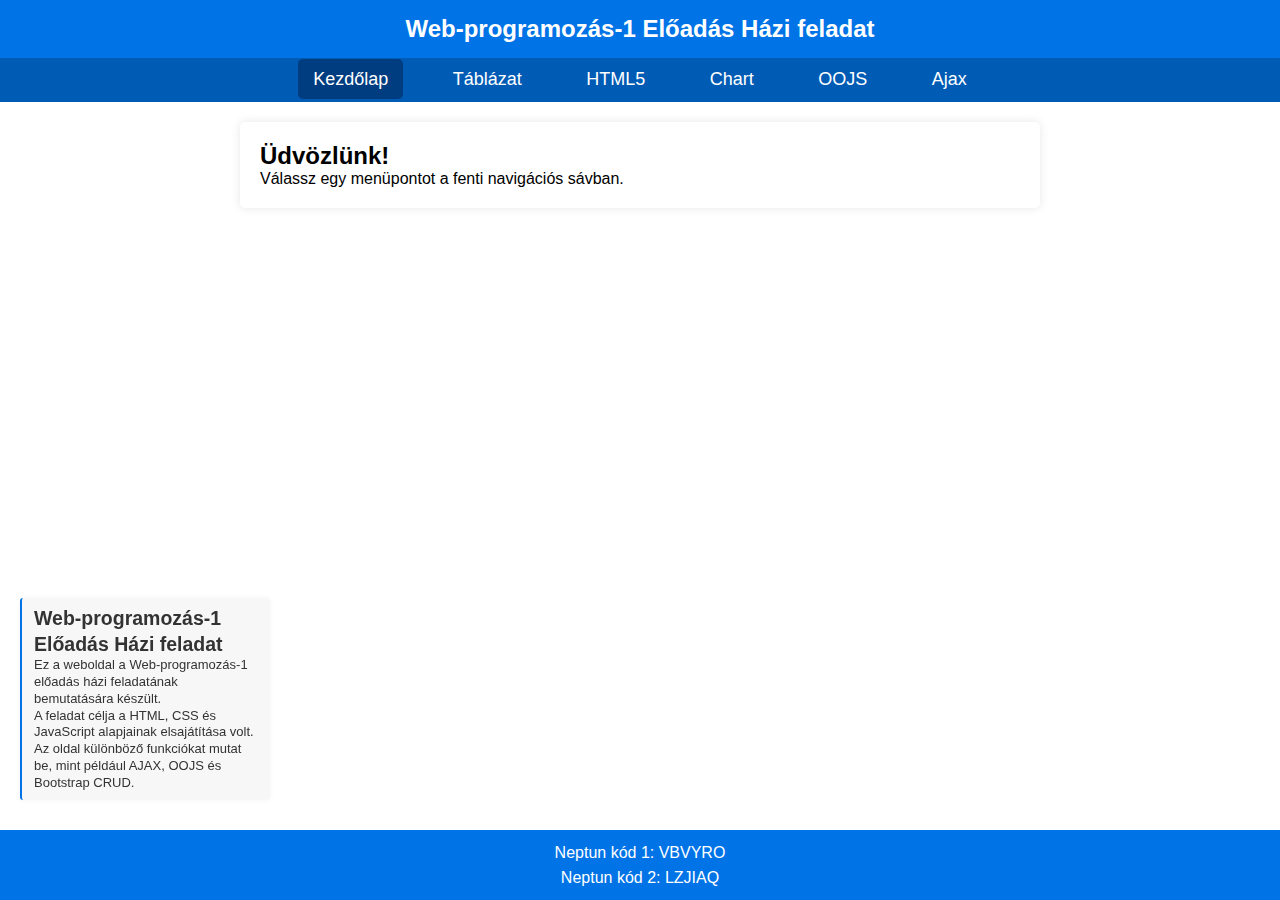
<file: templates/index.html>
<!DOCTYPE html>
<html lang="en">

<head>
    <meta charset="UTF-8">
    <meta name="viewport" content="width=device-width, initial-scale=1.0">
    <title>Web-prog-1-házi</title>
    <link rel="stylesheet" href="style/styles.css">
</head>

<body>
    <header>
        <h1>Web-programozás-1 Előadás Házi feladat</h1>
    </header>
    <nav>
        <ul>
            <li><a href="index.html" class="active">Kezdőlap</a></li>
            <li><a href="table.html">Táblázat</a></li>
            <li><a href="html5.html">HTML5</a></li>
            <li><a href="chart.html">Chart</a></li>
            <li><a href="oojs.html">OOJS</a></li>
            <li><a href="ajax.html">Ajax</a></li>
        </ul>
    </nav>

    <div class="content">
        <h2>Üdvözlünk!</h2>
        <p>Válassz egy menüpontot a fenti navigációs sávban.</p>
    </div>

    <aside>
        <h2>Web-programozás-1 Előadás Házi feladat</h2>
        <p>Ez a weboldal a Web-programozás-1 előadás házi feladatának bemutatására készült.</p>
        <p>A feladat célja a HTML, CSS és JavaScript alapjainak elsajátítása volt.</p>
        <p>Az oldal különböző funkciókat mutat be, mint például AJAX, OOJS és Bootstrap CRUD.</p>
    </aside>

    <footer>
        <p>Neptun kód 1: VBVYRO</p>
        <p>Neptun kód 2: LZJIAQ</p>
    </footer>
</body>

</html>
</file>
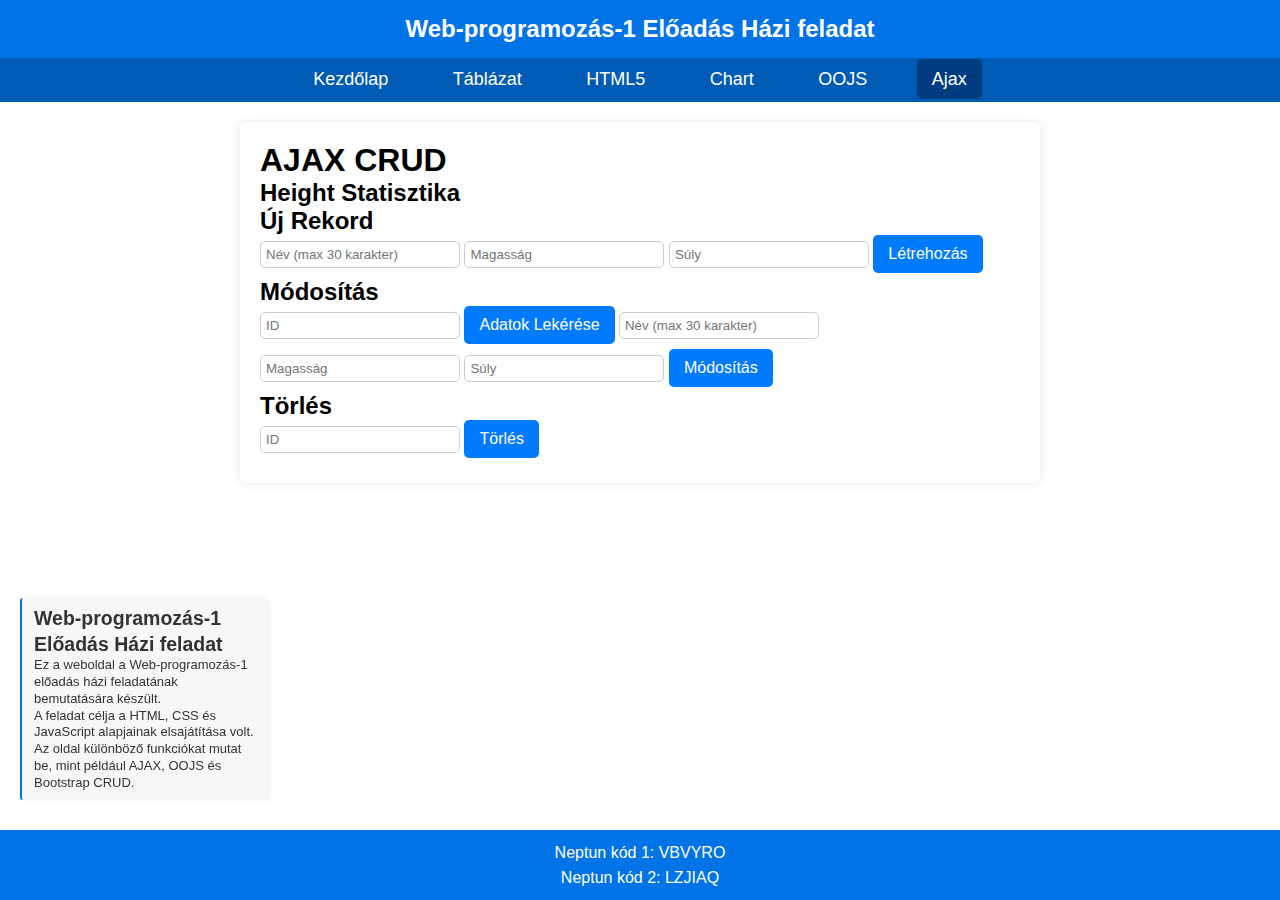
<file: templates/ajax.html>
<!DOCTYPE html>
<html lang="hu">

<head>
    <meta charset="UTF-8">
    <meta name="viewport" content="width=device-width, initial-scale=1.0">
    <title>AJAX CRUD</title>
    <script src="scripts/ajax.js" defer></script>
    <link rel="stylesheet" href="style/styles.css">
</head>

<body>
    <header>
        <h1>Web-programozás-1 Előadás Házi feladat</h1>
    </header>
    <nav>
        <ul>
            <li><a href="index.html">Kezdőlap</a></li>
            <li><a href="table.html">Táblázat</a></li>
            <li><a href="html5.html">HTML5</a></li>
            <li><a href="chart.html">Chart</a></li>
            <li><a href="oojs.html">OOJS</a></li>
            <li><a href="ajax.html" class="active">Ajax</a></li>
        </ul>
    </nav>
    <div class="content">
        <h1>AJAX CRUD</h1>
        <div id="readDiv"></div>
        <h2>Height Statisztika</h2>
        <p id="heightStats"></p>

        <h2>Új Rekord</h2>
        <input type="text" id="new-name" placeholder="Név (max 30 karakter)" maxlength="30">
        <input type="text" id="new-height" placeholder="Magasság">
        <input type="text" id="new-weight" placeholder="Súly">
        <button id="createEntry">Létrehozás</button>
        <p id="createResult"></p>

        <h2>Módosítás</h2>
        <input type="text" id="idUpd" placeholder="ID">
        <button id="getDataForId">Adatok Lekérése</button>
        <input type="text" id="upd-name" placeholder="Név (max 30 karakter)" maxlength="30">
        <input type="text" id="upd-height" placeholder="Magasság">
        <input type="text" id="upd-weight" placeholder="Súly">
        <button id="updateEntry">Módosítás</button>
        <p id="updateResult"></p>

        <h2>Törlés</h2>
        <input type="text" id="deleteId" placeholder="ID">
        <button id="deleteEntry">Törlés</button>
        <p id="deleteResult"></p>
    </div>

    <aside>
        <h2>Web-programozás-1 Előadás Házi feladat</h2>
        <p>Ez a weboldal a Web-programozás-1 előadás házi feladatának bemutatására készült.</p>
        <p>A feladat célja a HTML, CSS és JavaScript alapjainak elsajátítása volt.</p>
        <p>Az oldal különböző funkciókat mutat be, mint például AJAX, OOJS és Bootstrap CRUD.</p>
    </aside>

    <footer>
        <p>Neptun kód 1: VBVYRO</p>
        <p>Neptun kód 2: LZJIAQ</p>
    </footer>
</body>

</html>
</file>
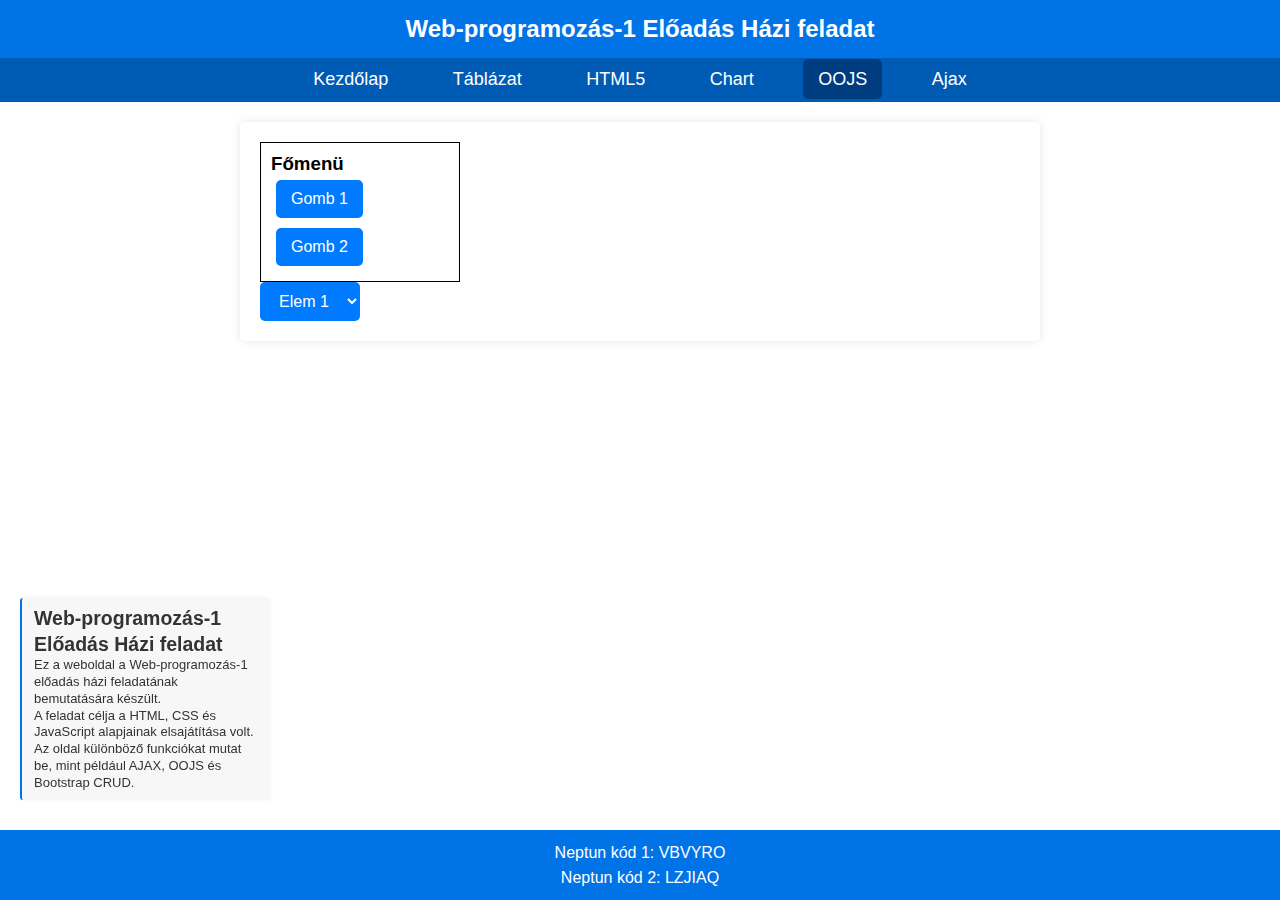
<file: templates/oojs.html>
<!DOCTYPE html>
<html lang="hu">

<head>
    <meta charset="UTF-8">
    <meta name="viewport" content="width=device-width, initial-scale=1.0">
    <title>OOJS</title>
    <link rel="stylesheet" href="style/styles.css">
</head>

<body>
    <header>
        <h1>Web-programozás-1 Előadás Házi feladat</h1>
    </header>
    <nav>
        <ul>
            <li><a href="index.html">Kezdőlap</a></li>
            <li><a href="table.html">Táblázat</a></li>
            <li><a href="html5.html">HTML5</a></li>
            <li><a href="chart.html">Chart</a></li>
            <li><a href="oojs.html" class="active">OOJS</a></li>
            <li><a href="ajax.html">Ajax</a></li>
        </ul>
    </nav>

    <main id="content"></main>

    <script>
        class MenuItem {
            constructor(name, action) {
                this.name = name;
                this.action = action;
            }

            render() {
                const item = document.createElement("button");
                item.textContent = this.name;
                item.onclick = this.action;
                item.style.margin = "5px";
                return item;
            }
        }

        class Menu {
            constructor(title) {
                this.title = title;
                this.items = [];
            }

            addItem(name, action) {
                const menuItem = new MenuItem(name, action);
                this.items.push(menuItem);
            }

            render() {
                const menuContainer = document.createElement("div");
                menuContainer.style.border = "1px solid black";
                menuContainer.style.padding = "10px";
                menuContainer.style.width = "200px";

                const titleElement = document.createElement("h3");
                titleElement.textContent = this.title;
                menuContainer.appendChild(titleElement);

                this.items.forEach(item => {
                    menuContainer.appendChild(item.render());
                });

                document.getElementById("content").appendChild(menuContainer);
            }
        }

        class DropdownMenu extends Menu {
            constructor(title) {
                super(title);
            }
            render() {
                const dropdown = document.createElement("select");
                this.items.forEach(item => {
                    const option = document.createElement("option");
                    option.textContent = item.name;
                    option.onclick = item.action;
                    dropdown.appendChild(option);
                });

                document.getElementById("content").appendChild(dropdown);
            }
        }

        // Példa használatra
        const mainMenu = new Menu("Főmenü");
        mainMenu.addItem("Gomb 1", () => alert("Gomb 1 megnyomva!"));
        mainMenu.addItem("Gomb 2", () => alert("Gomb 2 megnyomva!"));
        mainMenu.render();

        const dropdown = new DropdownMenu("Lenyíló menü");
        dropdown.addItem("Elem 1", () => alert("Elem 1 kiválasztva!"));
        dropdown.addItem("Elem 2", () => alert("Elem 2 kiválasztva!"));
        dropdown.render();
    </script>

    <aside>
        <h2>Web-programozás-1 Előadás Házi feladat</h2>
        <p>Ez a weboldal a Web-programozás-1 előadás házi feladatának bemutatására készült.</p>
        <p>A feladat célja a HTML, CSS és JavaScript alapjainak elsajátítása volt.</p>
        <p>Az oldal különböző funkciókat mutat be, mint például AJAX, OOJS és Bootstrap CRUD.</p>
    </aside>

    <footer>
        <p>Neptun kód 1: VBVYRO</p>
        <p>Neptun kód 2: LZJIAQ</p>
    </footer>
</body>

</html>
</file>
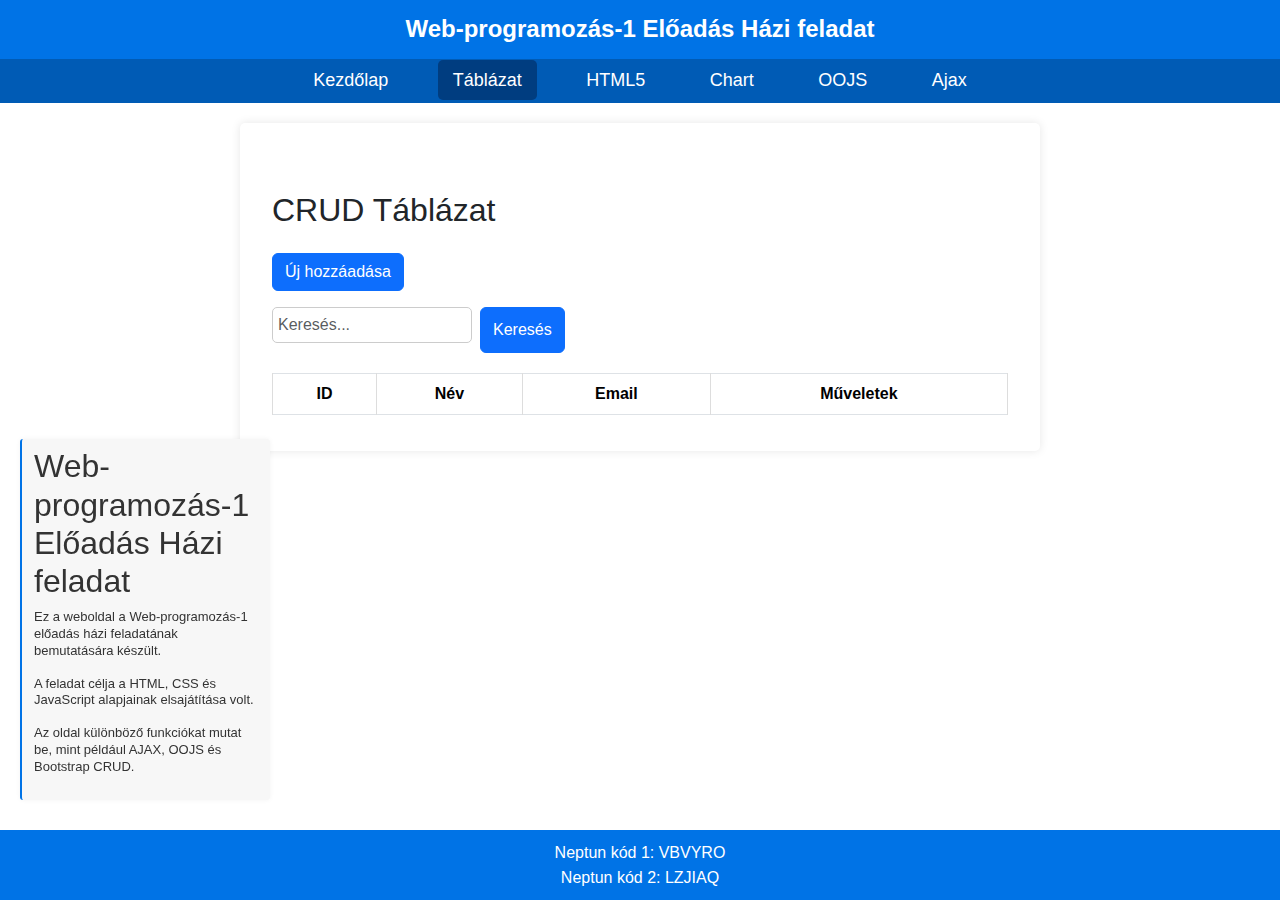
<file: templates/table.html>
<!DOCTYPE html>
<html lang="hu">

<head>
    <meta charset="UTF-8">
    <meta name="viewport" content="width=device-width, initial-scale=1.0">
    <title>Bootstrap CRUD Táblázat</title>
    <link href="https://cdn.jsdelivr.net/npm/bootstrap@5.3.0/dist/css/bootstrap.min.css" rel="stylesheet">
    <link rel="stylesheet" href="style/styles.css">
</head>

<body>
    <header>
        <h1>Web-programozás-1 Előadás Házi feladat</h1>
    </header>
    <nav>
        <ul>
            <li><a href="index.html">Kezdőlap</a></li>
            <li><a href="table.html" class="active">Táblázat</a></li>
            <li><a href="html5.html">HTML5</a></li>
            <li><a href="chart.html">Chart</a></li>
            <li><a href="oojs.html">OOJS</a></li>
            <li><a href="ajax.html">Ajax</a></li>
        </ul>
    </nav>
    <div class="content">
        <div class="container mt-5">
            <h2 class="mb-4">CRUD Táblázat</h2>
            <button class="btn btn-primary mb-3" onclick="addRow()">Új hozzáadása</button>

            <!-- Keresés mező és gomb egymás mellett -->
            <div class="d-flex mb-2">
                <input type="text" id="searchInput" placeholder="Keresés..." class="form-control me-2">
                <button onclick="searchTable()" class="btn btn-primary">Keresés</button>
            </div>

            <table class="table table-bordered">
                <thead>
                    <tr>
                        <th>ID</th>
                        <th>Név</th>
                        <th>Email</th>
                        <th>Műveletek</th>
                    </tr>
                </thead>
                <tbody id="table-body">
                </tbody>
            </table>
        </div>
    </div>

    <aside>
        <h2>Web-programozás-1 Előadás Házi feladat</h2>
        <p>Ez a weboldal a Web-programozás-1 előadás házi feladatának bemutatására készült.</p>
        <p>A feladat célja a HTML, CSS és JavaScript alapjainak elsajátítása volt.</p>
        <p>Az oldal különböző funkciókat mutat be, mint például AJAX, OOJS és Bootstrap CRUD.</p>
    </aside>

    <footer>
        <p>Neptun kód 1: VBVYRO</p>
        <p>Neptun kód 2: LZJIAQ</p>
    </footer>

    <script>
        let rowCount = 0;

        function addRow() {
            rowCount++;
            const tableBody = document.getElementById("table-body");
            const row = document.createElement("tr");
            row.innerHTML = `
            <td>${rowCount}</td>
            <td contenteditable="true" oninput="validateInput(this)">Név</td>
            <td contenteditable="true" oninput="validateEmail(this)">email@example.com</td>
            <td>
                <button class="btn btn-success" onclick="editRow(this)">Mentés</button>
                <button class="btn btn-danger" onclick="deleteRow(this)">Törlés</button>
            </td>
        `;
            tableBody.appendChild(row);
        }

        function deleteRow(button) {
            button.parentElement.parentElement.remove();
        }

        function editRow(button) {
            const row = button.parentElement.parentElement;
            const nameCell = row.cells[1];
            const emailCell = row.cells[2];

            if (nameCell.innerText.trim() === "" || !/^[^\s@]+@[^\s@]+\.[^\s@]+$/.test(emailCell.innerText.trim())) {
                alert("Hibás adatok! Kérlek, ellenőrizd a mezőket.");
                return;
            }

            alert("Adatok mentve: " + nameCell.innerText + ", " + emailCell.innerText);
        }

        function validateInput(cell) {
            const cellValue = cell.innerText.trim();

            // Ellenőrzés, hogy üres-e
            if (cellValue === "") {
                cell.style.border = "2px solid red";
            }
            // Ellenőrzés, hogy tartalmaz-e számot
            else if (/\d/.test(cellValue)) {
                cell.style.border = "2px solid red";
            } else {
                cell.style.border = "";
            }
        }

        function validateEmail(cell) {
            const emailPattern = /^[^\s@]+@[^\s@]+\.[^\s@]+$/;
            if (!emailPattern.test(cell.innerText.trim())) {
                cell.style.border = "2px solid red";
            } else {
                cell.style.border = "";
            }
        }
        function sortTable(columnIndex) {
            const table = document.querySelector(".table");
            const tbody = table.querySelector("tbody");
            const rows = Array.from(tbody.querySelectorAll("tr"));

            // Check if the column is numeric
            const isNumeric = !isNaN(rows[0].cells[columnIndex].innerText.trim());

            rows.sort((a, b) => {
                const aText = a.cells[columnIndex].innerText.trim();
                const bText = b.cells[columnIndex].innerText.trim();

                if (isNumeric) {
                    return parseFloat(aText) - parseFloat(bText);
                } else {
                    return aText.localeCompare(bText);
                }
            });

            tbody.innerHTML = "";
            rows.forEach(row => tbody.appendChild(row));
        }
        function searchTable() {
            const input = document.getElementById('searchInput').value.toLowerCase();
            const table = document.querySelector('.table');
            const rows = table.querySelectorAll('tbody tr'); // csak a tbody-ban lévő sorokat vizsgáljuk

            rows.forEach(row => {
                const cells = row.querySelectorAll('td');
                let isMatch = false;

                cells.forEach(cell => {
                    if (cell.innerText.toLowerCase().includes(input)) {
                        isMatch = true;
                    }
                });

                // Ha van találat, mutatjuk a sort, különben elrejtjük
                row.style.display = isMatch ? '' : 'none';
            });
        }


    </script>
    <script>
        document.addEventListener("DOMContentLoaded", function () {
            document.querySelectorAll("th").forEach((th, index) => {
                th.style.cursor = "pointer";
                th.addEventListener("click", () => sortTable(index));
            });
        });
    </script>
    <script src="https://cdn.jsdelivr.net/npm/bootstrap@5.3.0/dist/js/bootstrap.bundle.min.js"></script>
</body>

</html>
</file>
<file: templates/style/styles.css>
/*Default settings*/
* {
    box-sizing: border-box;
    margin: 0;
}

body {
    font-family: Arial, Helvetica, sans-serif, Courier, monospace;
}

/*Header*/
header h1 {
    background-color: #0073e6;
    color: white;
    text-align: center;
    padding: 15px;
    font-size: 24px;
    font-weight: bold;
    margin: 0;
}

/*Navigation*/
nav {
    background-color: #005bb5;
    padding: 10px 0;
    text-align: center;
}

nav ul {
    list-style: none;
    padding: 0;
    margin: 0;
    line-height: 1.5;
}

nav ul li {
    display: inline;
    margin: 0 15px;

}

nav ul li a {
    text-decoration: none;
    color: white;
    font-size: 18px;
    padding: 10px 15px;
    transition: background 0.3s;
    line-height: 20px;
}

nav ul li a:hover,
nav ul li a.active {
    background-color: #003d80;
    border-radius: 5px;
}

/*Main content*/
.content,
#content {
    max-width: 800px;
    margin: 20px auto;
    padding: 20px;
    background-color: white;
    box-shadow: 0px 0px 10px rgba(0, 0, 0, 0.1);
    border-radius: 5px;
}

/*Elements formatting*/
section {
    background-color: white;
    margin: 20px auto;
    padding: 20px;
    border-radius: 10px;
    box-shadow: 0 0 10px rgba(0, 0, 0, 0.1);
    max-width: 600px;
}

button,
select {
    background-color: #007bff;
    color: white;
    border: none;
    padding: 10px 15px;
    cursor: pointer;
    border-radius: 5px;
    font-size: 16px;
}

button:hover,
select:hover {
    background-color: #0056b3;
}

#dropZone {
    width: 200px;
    height: 100px;
    border: 2px dashed #333;
    line-height: 100px;
    text-align: center;
    margin: 20px auto;
    background-color: #eee;
}

#dragItem {
    width: 50px;
    cursor: grab;
}

canvas {
    border: 1px solid black;
}

svg {
    display: block;
    margin: 20px auto;
}

input[type="text"],
input[type="number"] {
    padding: 5px;
    width: 200px;
    margin-bottom: 10px;
    border: 1px solid #ccc;
    border-radius: 5px;
}

/*Table*/
table {
    width: 100%;
    border-collapse: collapse;
    margin-top: 20px;
    margin-bottom: 20px;
    background: white;

}

th,
td {
    border: 1px solid #ddd;
    padding: 10px;
    text-align: center;
}

th {
    background-color: #0073e6;
    color: white;
}

tr:hover {
    background-color: #f1f1f1;
    cursor: pointer;
}

/*Aside*/
aside {
    position: fixed;
    bottom: 100px;
    /* a footer fölött legyen, ne takarja */
    left: 20px;
    background-color: #f7f7f7;
    border-left: 2px solid #0073e6;
    padding: 8px 12px;
    max-width: 250px;
    border-radius: 3px;
    font-size: 13px;
    line-height: 1.3;
    color: #333;
    text-align: left;
    box-shadow: 0 0 5px rgba(0, 0, 0, 0.05);
    z-index: 1000;
}


/*Footer*/
footer {
    text-align: center;
    background-color: #0073e6;
    color: white;
    padding: 10px;
    position: fixed;
    bottom: 0;
    width: 100%;
    font-size: 16px;
}

footer p {
    margin: 0;
    line-height: 25px;
}
</file>
